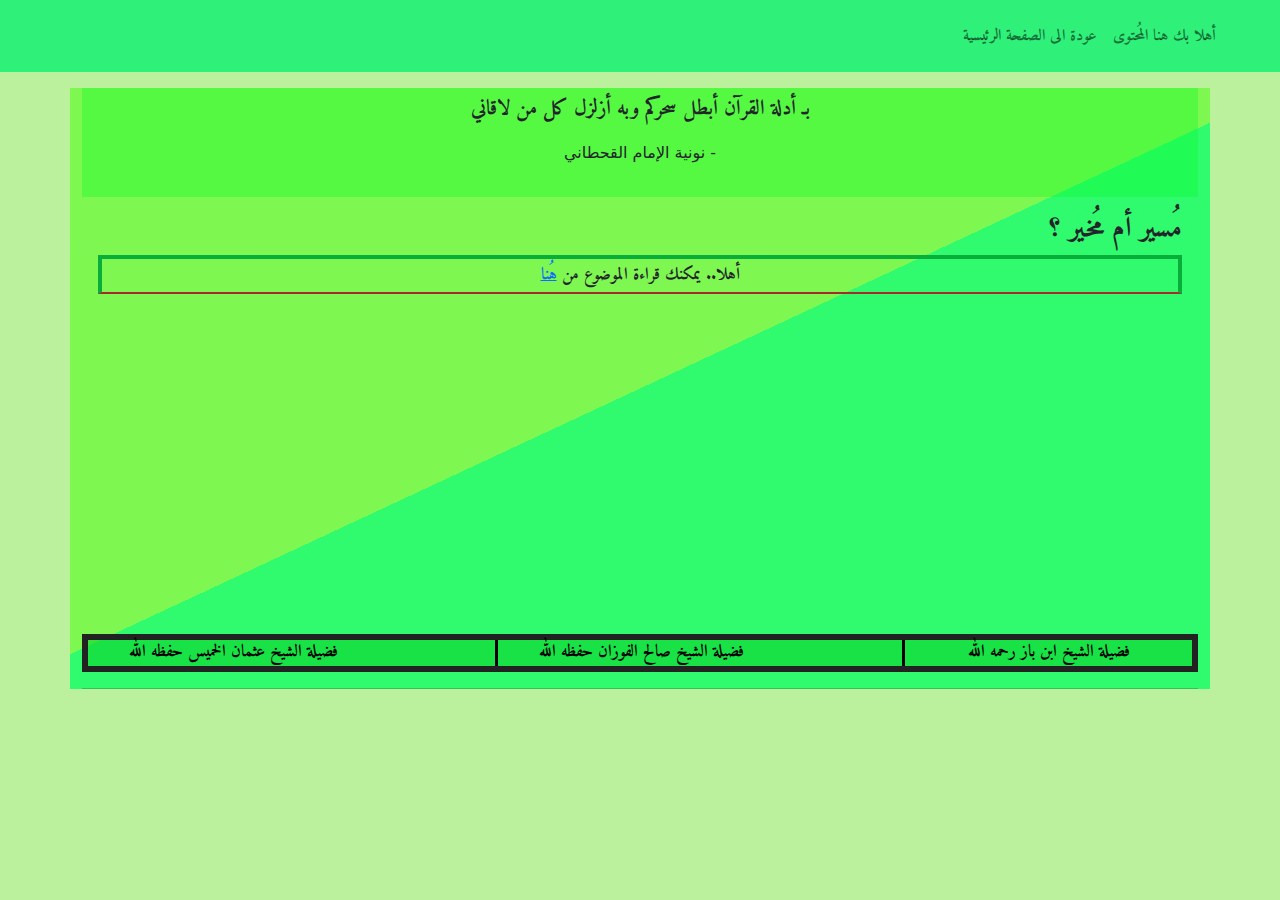
<file: pages/index2.html>
<!DOCTYPE html>
<html lang="en">

<head>
    <meta charset="UTF-8">
    <meta http-equiv="X-UA-Compatible" content="IE=edge">
    <meta name="viewport" content="width=device-width, initial-scale=1.0">
    <link rel="stylesheet" href="./style/bootstrap.min.css">
    <link rel="stylesheet" href="https://pro.fontawesome.com/releases/v5.10.0/css/all.css"
        integrity="sha384-AYmEC3Yw5cVb3ZcuHtOA93w35dYTsvhLPVnYs9eStHfGJvOvKxVfELGroGkvsg+p" crossorigin="anonymous" />
    <link rel="stylesheet" href="./style/my-style.css">
    <link
        href="https://fonts.googleapis.com/css2?family=Amiri:ital,wght@0,400;0,700;1,400;1,700&family=Cairo:wght@200;300;400;500;600;700;800;900&family=Lateef&family=Poppins:ital,wght@0,100;0,200;0,300;0,400;0,500;0,600;0,700;0,800;0,900;1,100;1,200;1,300;1,400;1,500;1,600;1,700;1,800;1,900&family=Tajawal:wght@300;400;500;700;800&display=swap"
        rel="stylesheet">
    <title>مُسير أم مُخير</title>
</head>

<body style="background-color:rgba(89, 218, 14, 0.411);">

    <nav style="background-color: #08f070c7;" dir="rtl" class="navbar-expand navbar-light p-3">
        <ul class="navbar-nav">
            <li class="nav-item">
                <a style="font-weight: 800; font-family: 'Amiri', serif;" class="nav-link" href="#"> أهلا بك هنا
                    المُحتوى</a>
            </li>
            <li class="nav-item">
                <a style="font-weight: 800; font-family: 'Amiri', serif;" class="nav-link color-red" href="index.html">
                    عودة الى
                    الصفحة الرئيسية <i class="fas fa-home"></i></a>
            </li>
        </ul>
    </nav>
    <div class="container" id="text">
        <div style="background-color: rgba(0, 255, 34, 0.322);" class="container mt-3 p-2">
            <p style="font-weight: 800; font-family: 'Amiri', serif;font-size: 21px;"
                class="display-4 text-center pb-1 ">بـ
                أدلة القرآن أبطل سحركم وبه أزلزل كل من لاقاني</p>
            <p class="text-center pb-2 ">نونية الإمام القحطاني -</p>
        </div>

        <div dir="rtl" class="file m-2 p-2">
            <h3>مُسير أم مُخير ؟</h3>
            <p style="border-bottom: 2px solid brown;">أهلا.. يمكنك قراءة الموضوع من <a
                    href="https://drive.google.com/file/d/1oMkSlV-fxQj3EsvFZDoQYRuO7MM7y26i/view?usp=sharing"
                    target="_blank"><b>هُنا</b></a></p>
        </div>

       
    
        <div class="mb-2 p-3 text-center embed-responsive embed-responsive-16by9" id="vid">

            <iframe id="wow" style="border-radius: 10px;" width="250" height="261" class="embed-responsive-item"
                src="https://www.youtube.com/embed/bnvzfQjQHBw" title="YouTube video player" frameborder="0"
                allow="accelerometer; autoplay; clipboard-write; encrypted-media; gyroscope; picture-in-picture"
                allowfullscreen>

            </iframe>


        </div>


        <div dir="rtl"class="pager">
            <a style="border-left:3px solid black;"class="r" id="baz" onclick="bnBaz()">فضيلة الشيخ ابن باز رحمه الله</a>
            <a style="border-left:3px solid black;" class="r" id ="fozan" onclick="fozan()"> فضيلة الشيخ صالح الفوزان حفظه الله </a>
            <a  class="r"id ="alKames" onclick="alKames()">فضيلة الشيخ عثمان الخميس حفظه الله</a>
            <!-- <a class="r" onclick="next()">المقطع التالي</a> -->
        </div>
        <hr>
    </div>
    <script src="script.js"></script>
    
</body>

</html>
</file>
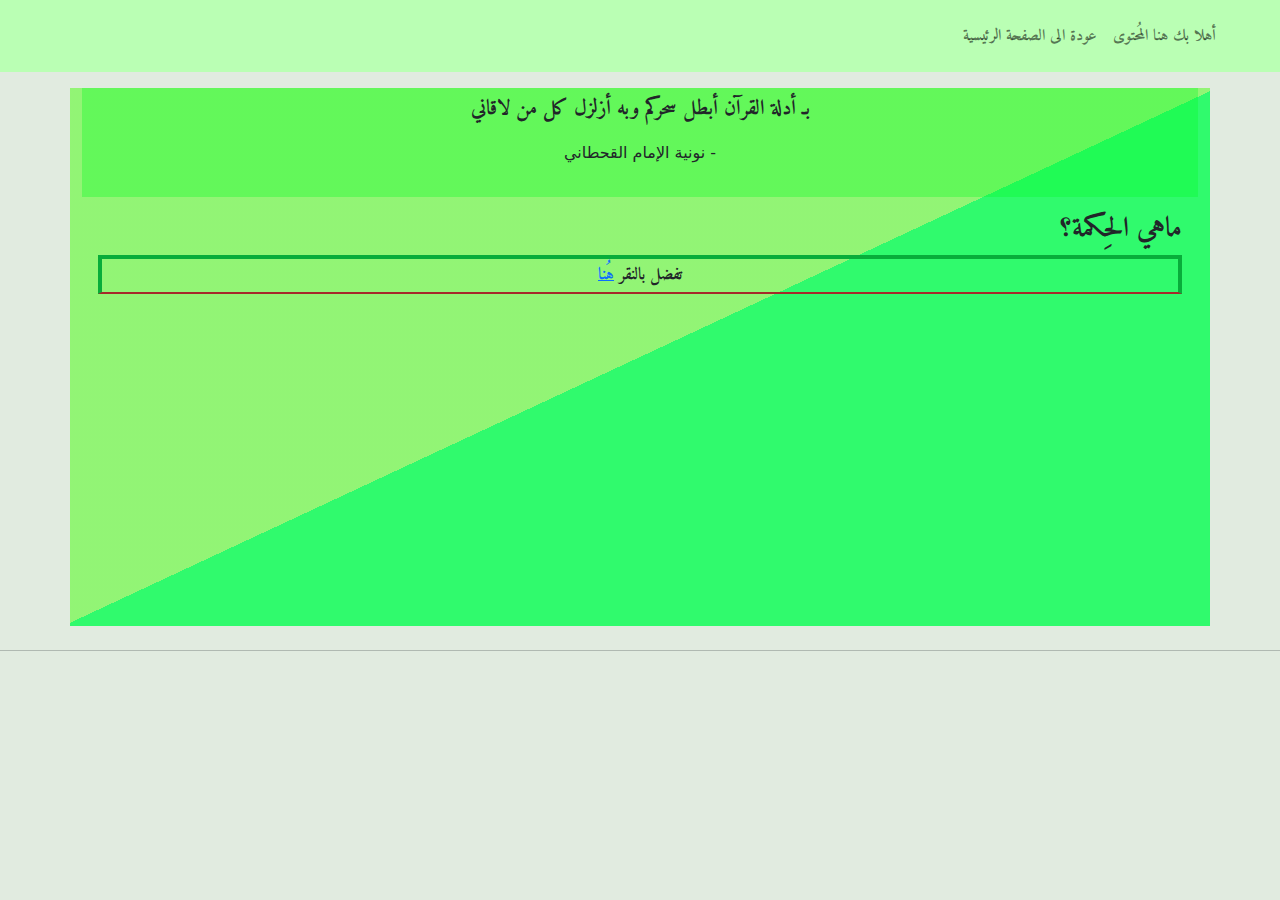
<file: pages/index3.html>
<!DOCTYPE html>
<html lang="en">
<head>
    <meta charset="UTF-8">
    <meta http-equiv="X-UA-Compatible" content="IE=edge">
    <meta name="viewport" content="width=device-width, initial-scale=1.0">
    <link rel="stylesheet" href="./style/bootstrap.min.css">
    <link rel="stylesheet" href="https://pro.fontawesome.com/releases/v5.10.0/css/all.css" integrity="sha384-AYmEC3Yw5cVb3ZcuHtOA93w35dYTsvhLPVnYs9eStHfGJvOvKxVfELGroGkvsg+p" crossorigin="anonymous"/>
   <link rel="stylesheet" href="./style/my-style.css">
    <link href="https://fonts.googleapis.com/css2?family=Amiri:ital,wght@0,400;0,700;1,400;1,700&family=Cairo:wght@200;300;400;500;600;700;800;900&family=Lateef&family=Poppins:ital,wght@0,100;0,200;0,300;0,400;0,500;0,600;0,700;0,800;0,900;1,100;1,200;1,300;1,400;1,500;1,600;1,700;1,800;1,900&family=Tajawal:wght@300;400;500;700;800&display=swap" rel="stylesheet">
    <title>الحِكمة من البلاء</title>
</head>
<body style="background-color:#e1ebe0;">
    
        <nav style="background-color: #BAFFB4;" dir="rtl" class="navbar-expand navbar-light p-3">
            <ul class="navbar-nav">
                <li class="nav-item">
                    <a style="font-weight: 800; font-family: 'Amiri', serif;" class="nav-link" href="#"> أهلا بك هنا
                        المُحتوى</a>
                </li>
                <li class="nav-item">
                    <a style="font-weight: 800; font-family: 'Amiri', serif;" class="nav-link color-red" href="index.html"> عودة الى
                        الصفحة الرئيسية <i class="fas fa-home"></i></a>
                </li>
            </ul>
        </nav>
        <div class="container" id="text">
            <div style="background-color: rgba(0, 255, 34, 0.322);" class="container mt-3 p-2">
                <p style="font-weight: 800; font-family: 'Amiri', serif;font-size: 21px;" class="display-4 text-center pb-1 ">بـ
                    أدلة القرآن أبطل سحركم وبه أزلزل كل من لاقاني</p>
                <p class="text-center pb-2 ">نونية الإمام القحطاني -</p>
            </div>
            <div dir="rtl" class="file m-2 p-2">
                <h3 >ماهي الحِكمة؟</h3>
                <p style="border-bottom: 2px solid brown;">تفضل بالنقر <a href="https://drive.google.com/file/d/10GviOF-Hdd8Vl2h_64b8F4hXOYRx_pnJ/view?usp=sharing"
                        target="_blank"><b>هُنا</b></a></p>
            </div>
        
        
            <div class="mb-4 p-3 text-center embed-responsive embed-responsive-16by9" id="vid">
        
                <iframe style="border-radius: 10px;" width="250" height="261" class="embed-responsive-item" src="https://www.youtube.com/embed/PZR0iwCdbT8"
                    title="YouTube video player" frameborder="0"
                    allow="accelerometer; autoplay; clipboard-write; encrypted-media; gyroscope; picture-in-picture"
                    allowfullscreen>
        
                </iframe>
        
        
        
            </div>
        
            <!-- <div dir="rtl"class="pager">
                <a style="border-left:3px solid black;"class="r" id="baz" onclick="bnBaz()">فضيلة الشيخ ابن باز رحمه الله</a>
                <a style="border-left:3px solid black;" class="r" id ="fozan" onclick="fozan()"> فضيلة الشيخ صالح الفوزان حفظه الله </a>
                <a  class="r"id ="alKames" onclick="alKames()">فضيلة الشيخ عثمان الخميس حفظه الله</a> -->
                <!-- <a class="r" onclick="next()">المقطع التالي</a> -->
            </div>
            <hr>
        </div>
        
        
        </div>
        
        
        
        
        
        
        
        
        
        
        
        
        <script src="script.js"></script>
        </body>
        
        </html>
</file>
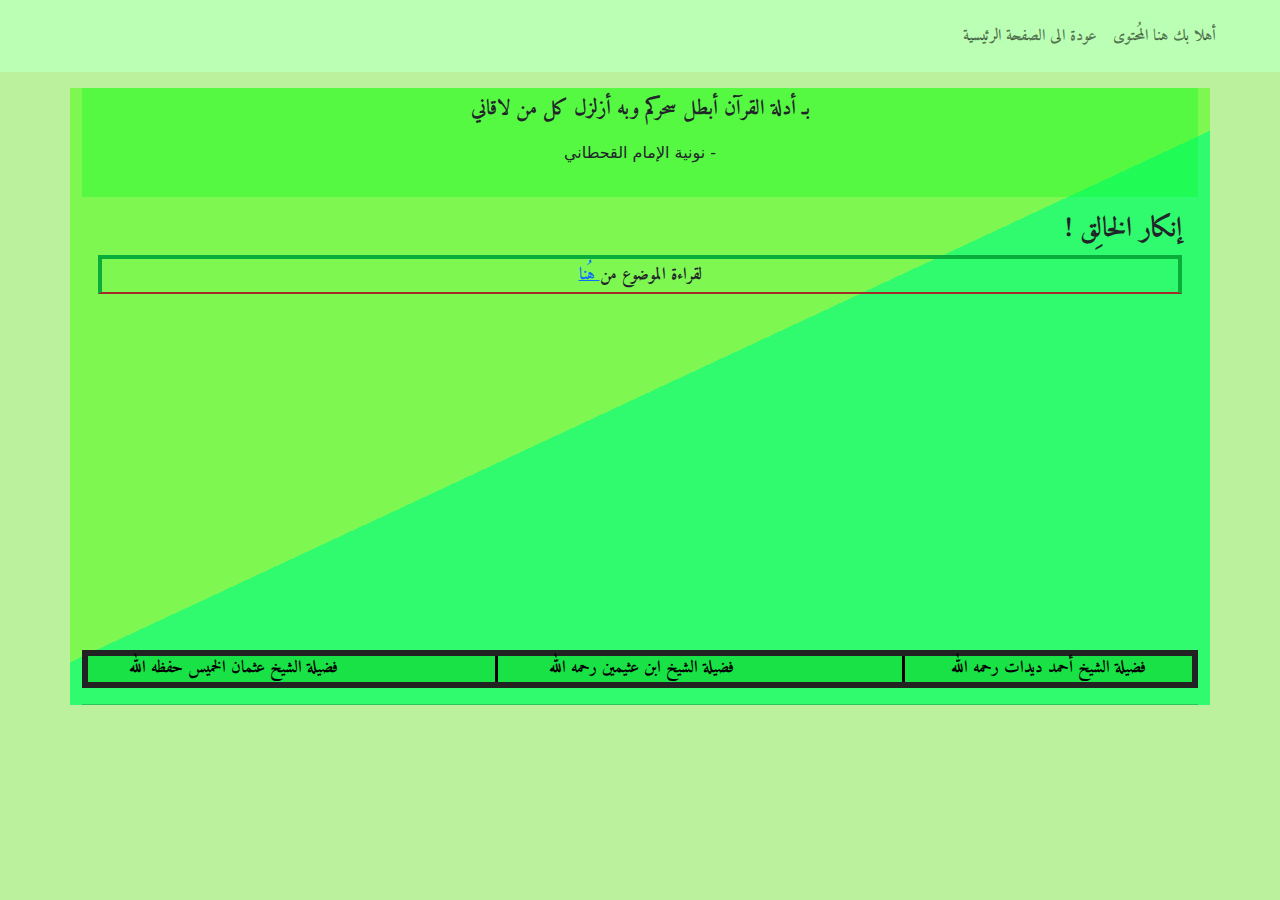
<file: pages/index4.html>
<!DOCTYPE html>
<html lang="en">
<head>
    <meta charset="UTF-8">
    <meta http-equiv="X-UA-Compatible" content="IE=edge">
    <meta name="viewport" content="width=device-width, initial-scale=1.0">
    <link rel="stylesheet" href="./style/bootstrap.min.css">
    <link rel="stylesheet" href="https://pro.fontawesome.com/releases/v5.10.0/css/all.css" integrity="sha384-AYmEC3Yw5cVb3ZcuHtOA93w35dYTsvhLPVnYs9eStHfGJvOvKxVfELGroGkvsg+p" crossorigin="anonymous"/>
   <link rel="stylesheet" href="./style/my-style.css">
    <link href="https://fonts.googleapis.com/css2?family=Amiri:ital,wght@0,400;0,700;1,400;1,700&family=Cairo:wght@200;300;400;500;600;700;800;900&family=Lateef&family=Poppins:ital,wght@0,100;0,200;0,300;0,400;0,500;0,600;0,700;0,800;0,900;1,100;1,200;1,300;1,400;1,500;1,600;1,700;1,800;1,900&family=Tajawal:wght@300;400;500;700;800&display=swap" rel="stylesheet">
    <title>إنكار الخالِق</title>
</head>
<body style="background-color:rgba(89, 218, 14, 0.411);">
    
        <nav style="background-color: #BAFFB4;" dir="rtl" class="navbar-expand navbar-light p-3">
            <ul class="navbar-nav">
                <li class="nav-item">
                    <a style="font-weight: 800; font-family: 'Amiri', serif;" class="nav-link" href="#"> أهلا بك هنا
                        المُحتوى</a>
                </li>
                <li class="nav-item">
                    <a style="font-weight: 800; font-family: 'Amiri', serif;" class="nav-link color-red" href="index.html"> عودة الى
                        الصفحة الرئيسية <i class="fas fa-home"></i></a>
                </li>
            </ul>
        </nav>
        <div class="container" id="text">
            <div style="background-color: rgba(0, 255, 34, 0.322);" class="container mt-3 p-2">
                <p style="font-weight: 800; font-family: 'Amiri', serif;font-size: 21px;" class="display-4 text-center pb-1 ">بـ
                    أدلة القرآن أبطل سحركم وبه أزلزل كل من لاقاني</p>
                <p class="text-center pb-2 ">نونية الإمام القحطاني -</p>
            </div>
            <div dir="rtl" class="file m-2 p-2">
                <h3 >إنكار الخالِق !</h3>
                <p style="border-bottom: 2px solid brown;">   لقراءة الموضوع من<a href="https://drive.google.com/file/d/1yxo0qjMlUEuEJBH3gL7iorh07YuNdwAp/view?usp=sharing"
                        target="_blank"><b>   هُنا    </b></a></p>
            </div>
        
        
            <div class="mb-4 p-3 text-center embed-responsive embed-responsive-16by9" id="vid">
        
                <iframe style="border-radius: 10px;" width="250" height="261" class="embed-responsive-item" src="https://www.youtube.com/embed/EMf0LhEbO6Y"
                    title="YouTube video player" frameborder="0"
                    allow="accelerometer; autoplay; clipboard-write; encrypted-media; gyroscope; picture-in-picture"
                    allowfullscreen>
        
                </iframe>
        
        
        
            </div>
        
            <div dir="rtl"class="pager">
                <a style="border-left:3px solid black;"class="r" onclick="ahmed()">فضيلة الشيخ أحمد ديدات رحمه الله</a>
                <a style="border-left:3px solid black;" class="r"  onclick="otemin()">فضيلة الشيخ ابن عثيمين رحمه الله</a>
                <a  class="r" onclick="alKames3()">فضيلة الشيخ عثمان الخميس حفظه الله</a> 
        
            </div>
            <hr>
        </div>
        
        
        </div>
        
        
        
        
        
        
        
        
        
        
        
        
        <script src="script.js"></script>
        </body>
        
        </html>
</file>
<file: pages/style/my-style.css>
body{
    background-color: #222;
}

#text{
    background: linear-gradient(-25deg, #30fa6d 50%, rgba(60, 255, 0, 0.479) 30%);

}
.file h3{
    font-family: 'Amiri', serif;
    font-weight: 700;
}
.file p{
    font-family: 'Amiri', serif;
    font-weight: 700;
    font-size: 17px;
    border: 4px solid rgb(8, 173, 58);
    text-align: center;
    padding: 4px;
    
}

#sp-1{
    color: red;
}
#par{
 font-weight: 600;
 font-family: 'Gill Sans', 'Gill Sans MT', Calibri, 'Trebuchet MS', sans-serif;
}


.pager{
   list-style-type: none;
   display: flex;
   justify-content: space-between;
  text-align: center;
   align-items: center;
  border: 6px solid #222;
  background-color: rgba(5, 206, 38, 0.562)

}
.r{
    color:black;
   text-decoration: none;
   font-weight: 800;
   font-size: 17px;
   font-family:'Amiri', serif;
   
   width: 290px;
}
.r:hover{
    background-color: rgba(30, 255, 0, 0.856);
  color: rgb(246, 243, 247);
   cursor: pointer;
}
</file>
